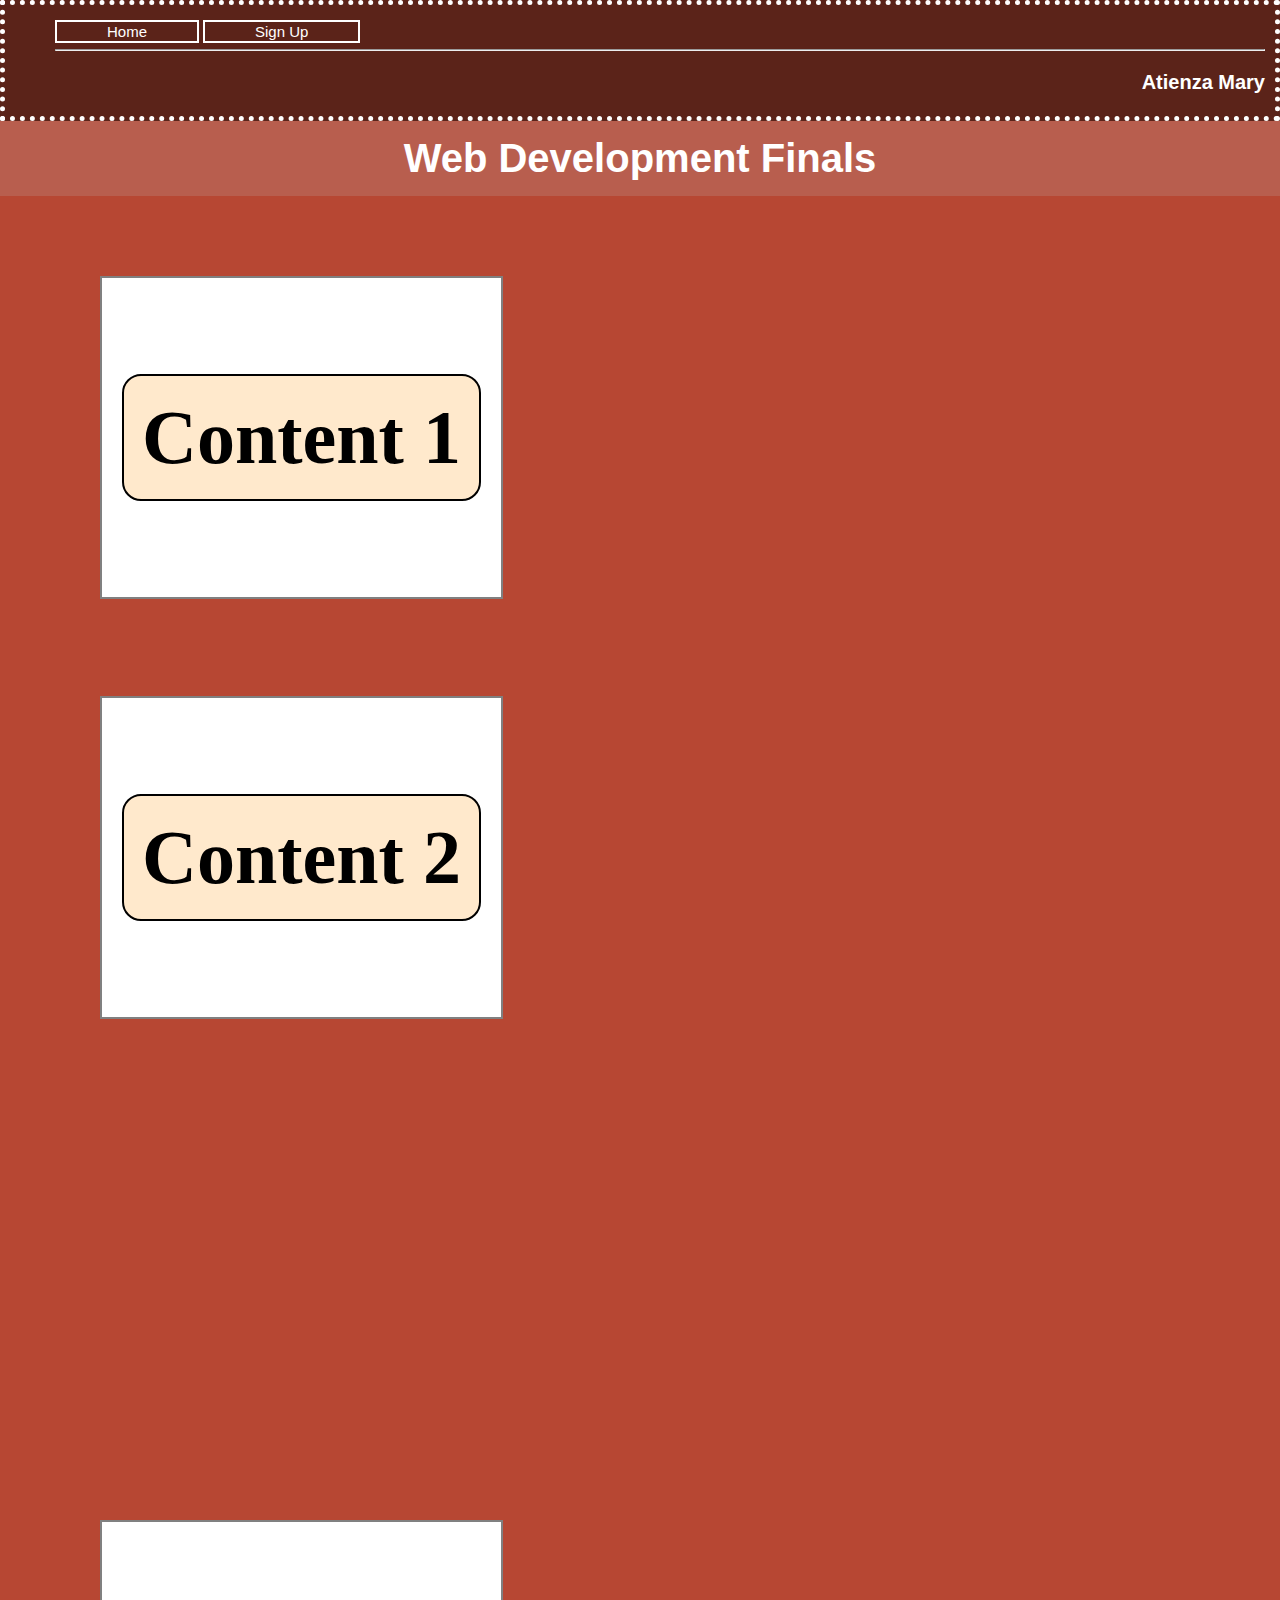
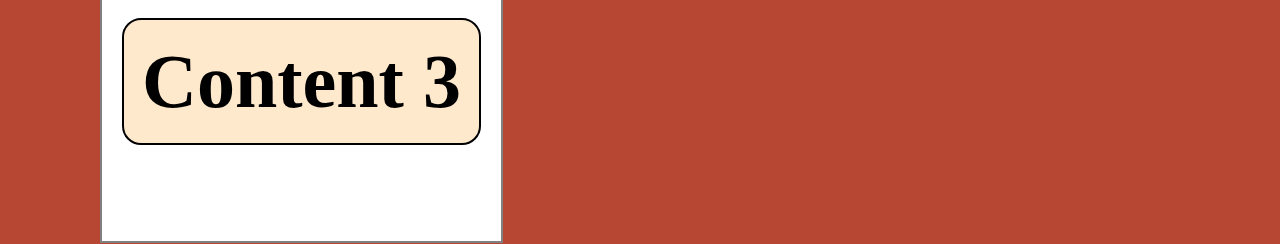
<file: index.html>
<!DOCTYPE html>
<html lang="en">
<head>
	<title> Mary Web Development Finals  </title>
	<meta charset="utf-8">
	<meta name="viewport" content="width=device-width, initial-scale=1">
	<link rel="stylesheet" type="text/css" href="nav.css">
<style>
body{
background-color: rgba(165,25,0,.8);
}

 .title{
text-align: center;
color: #ffffff;
font-size: 20px;
padding: 5px 10px;
background-color: rgba(192,192,192,.2);
font-family: 'Century Gothic', sans-serif;


}

.title h1{
flex: 60%;


margin: 10px;

}

.box{
display:flex;
margin: 80px 100px;

float: left;


}

.boxa{
display: flex;
margin: 500px 100px;

float: center;


}

.boxb{
display: flex;
margin: 1px 100px;

float: top;
float: left;


}



.box .content{
font-size: 65px;
border: 2px solid grey;
border-radius: 0.5 em;
background-color:white;
padding: 20px;

}

.boxa .contenta{
display: flex;
font-size: 65px;
border: 2px solid grey;
border-radius: 0.5 em;
background-color:white;
padding: 20px;

}

.boxb .contentb{
font-size: 65px;
border: 2px solid grey;
border-radius: 0.5 em;
background-color:white;
padding: 20px;

}

.content h3{
padding: 18px;
border: 2px solid black;
border-radius: .25em;
background-color: rgba(282,143,1,.2);
}

.contenta h3{
padding: 18px;
border: 2px solid black;
border-radius: .25em;
background-color: rgba(282,143,1,.2);
}

.contentb h3{
padding: 18px;
border: 2px solid black;
border-radius: .25em;
background-color: rgba(282,143,1,.2);
}
</style>	
</head>

<body>
<header>



	<ul class="txtb">
		
	
	<a href="index.html">Home</a></li>
	<a href="sign.html">Sign Up</a></li>
<hr><p><b> Atienza Mary </b></p>
	
	</ul>
	
</header>

	<div class="title">
	<h1>Web Development Finals</h1>
	</div>

	<div class ="box">
        		<div class="content">
		<h3> Content 1 </h3>
		</div>
	</div>

	<div class ="boxa">
        		<div class="contenta">
		<h3> Content 2 </h3>
		</div>
	</div>

	<div class ="boxb">
        		<div class="contentb">
		<h3> Content 3 </h3>
		</div>
	</div>

</body>


</html>
</file>
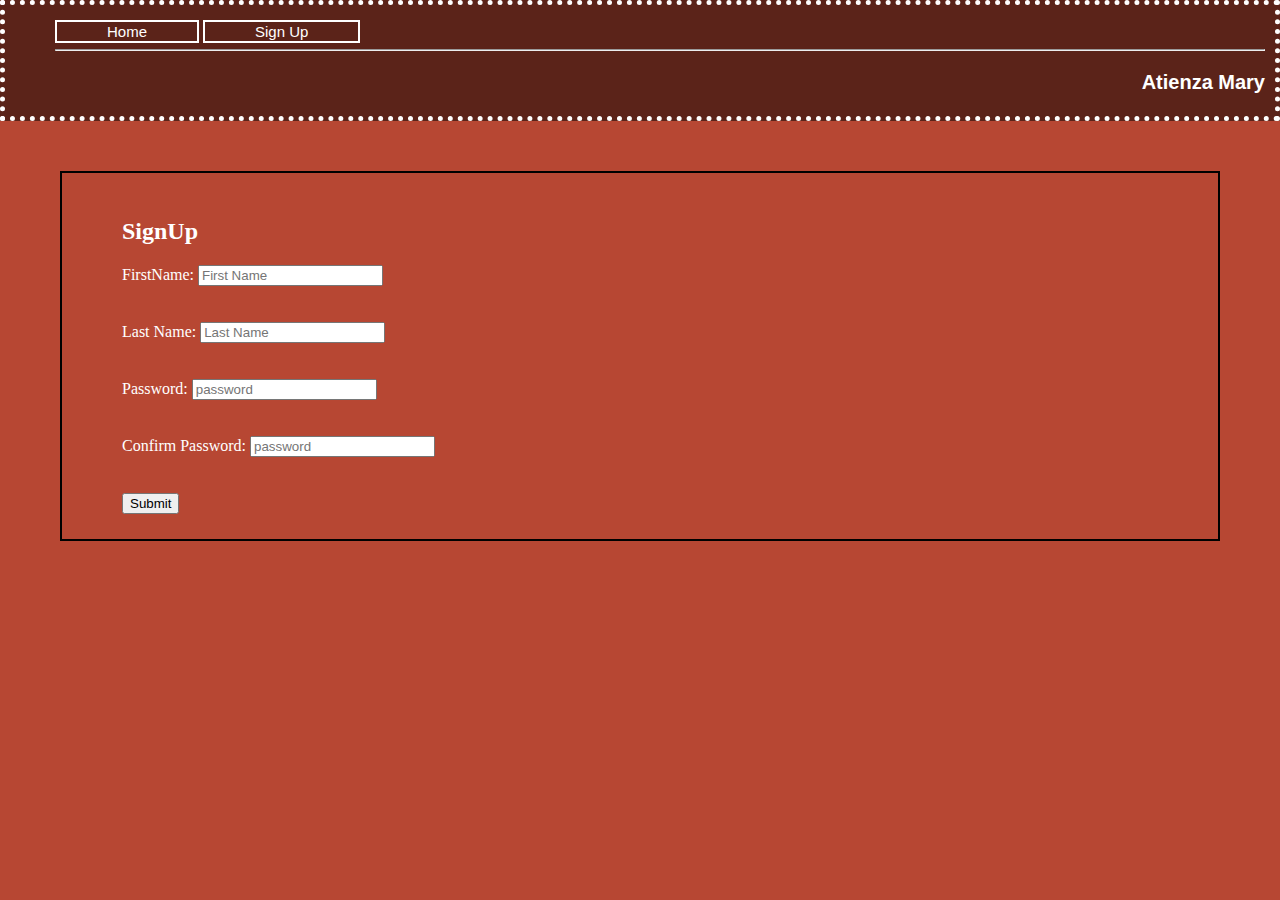
<file: sign.html>
<!DOCTYPE html>
<html lang="en">
<head>
	<title> Mary Web Development Finals  </title>
	<meta charset="utf-8">
	<meta name="viewport" content="width=device-width, initial-scale=1">
	<link rel="stylesheet" type="text/css" href="nav.css">
<style>

body{
background-color: rgba(165,25,0,.8);
}

.a{
margin: 50px 60px;
color: white;
border: 2px solid black;
padding: 25px 60px;
}

</style>	

</head>

<body>

<header>



	<ul class="txtb">
		
	
	<a href="index.html">Home</a></li>
	<a href="sign.html">Sign Up</a></li>
<hr><p><b> Atienza Mary </b></p>
	
	</ul>

	
</header>


<div class="a">
<h2>SignUp</h2>
<form>
FirstName: <input type="text" placeholder="First Name" name="name1">
<br><br><br>
Last Name: <input type="text" placeholder="Last Name" name="name1">
<br><br><br>
Password: <input type="password" placeholder="password" name="name1">
<br><br><br>
Confirm Password: <input type="password" placeholder="password" name="name1">
<br><br><br>
<input type="submit" value="Submit">
</div>
</form>
</body>

</html>
</file>
<file: nav.css>
body{
margin: 0;
box-sizing: border-box;

}

header p{
font-size: 20px;
color: white;
text-align: right;
font-family: 'Century Gothic', sans-serif;

}

header {

border: 5px dotted #ffffff;
background-color: rgba(0,0,0,.5);
padding: 2px 10px;



}


header ul li a {
display: flex;
color: white;
font-size: 12px;
text-decoration: none;
margin: 10px 10px;
padding: 10px;


}

header a{

border: 2px solid white;

color: white;
padding: 1px 50px;
text-decoration: none;
font-family:'Arial', sans-serif;
font-size: 15px;

}

header a:hover{
color: pink;
} 
header ul .txtb li a: hover{
background-color: black;
transition: 5s;

}
</file>
